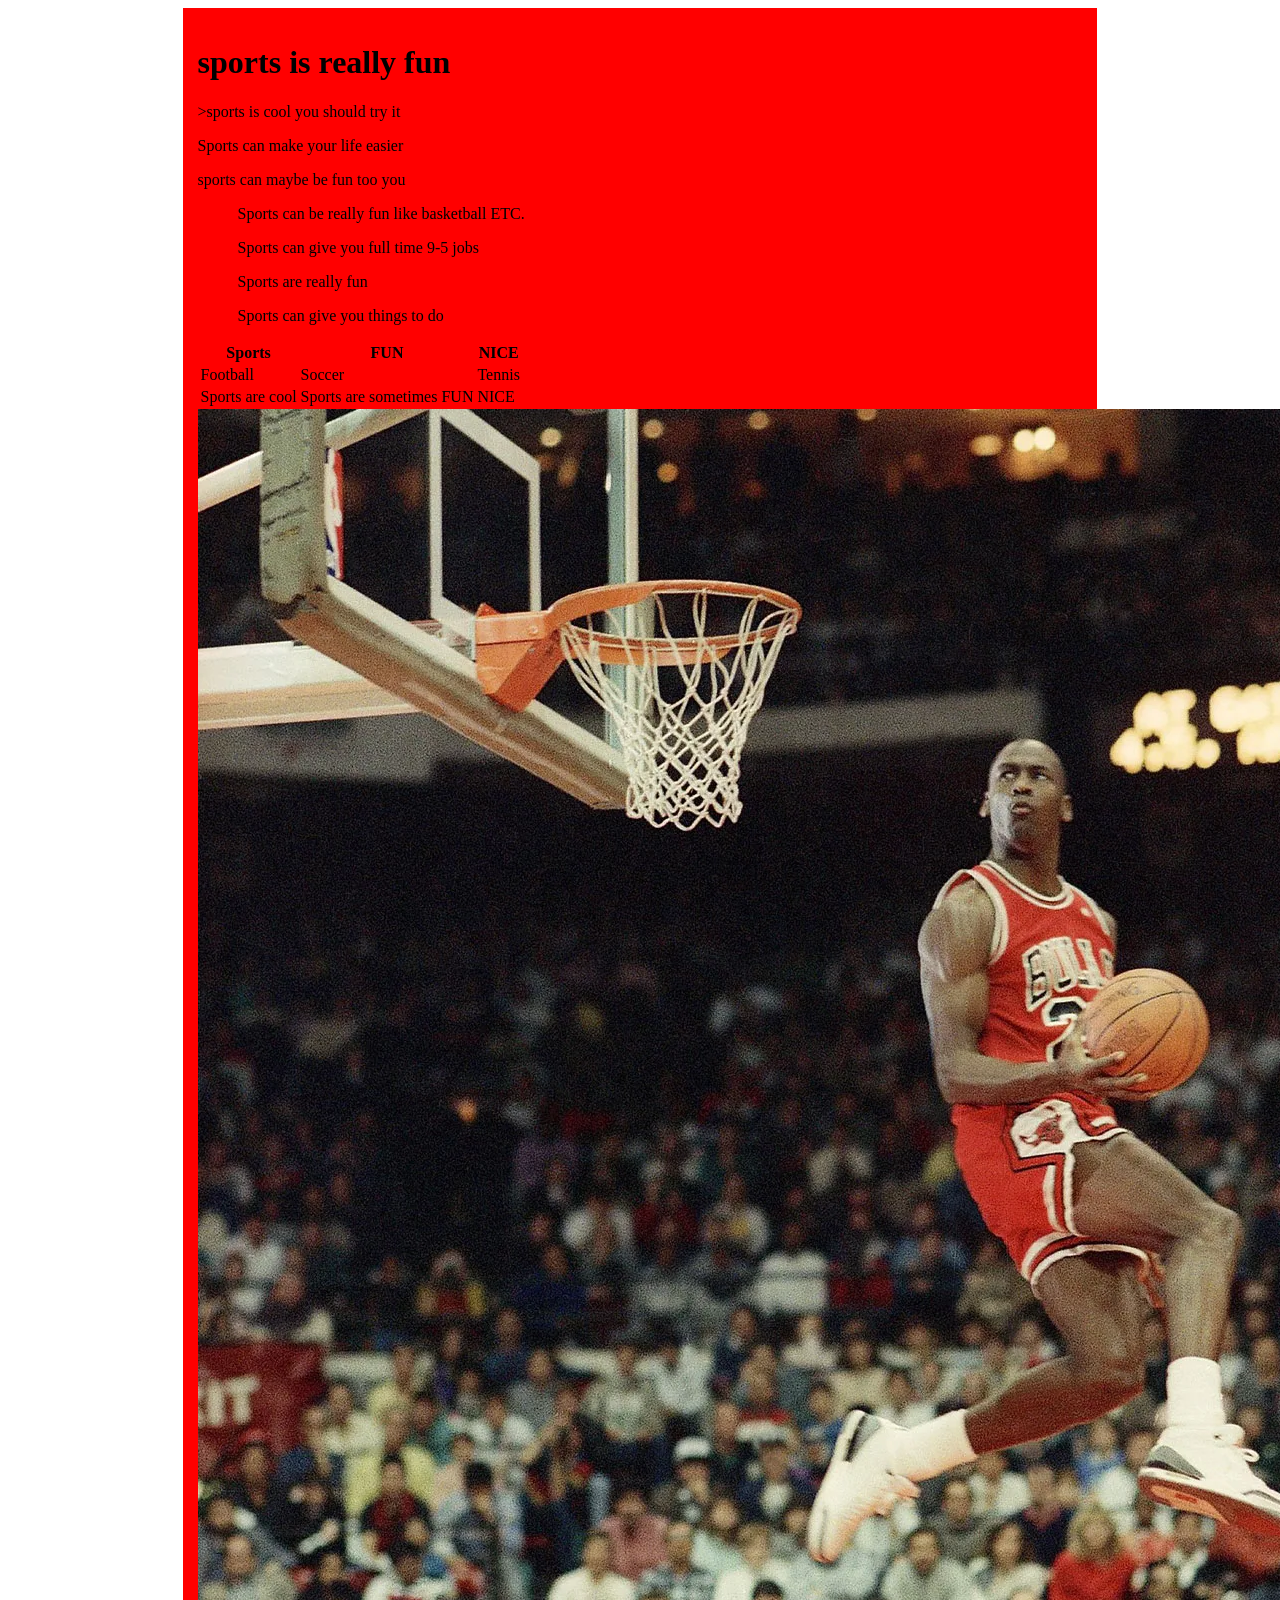
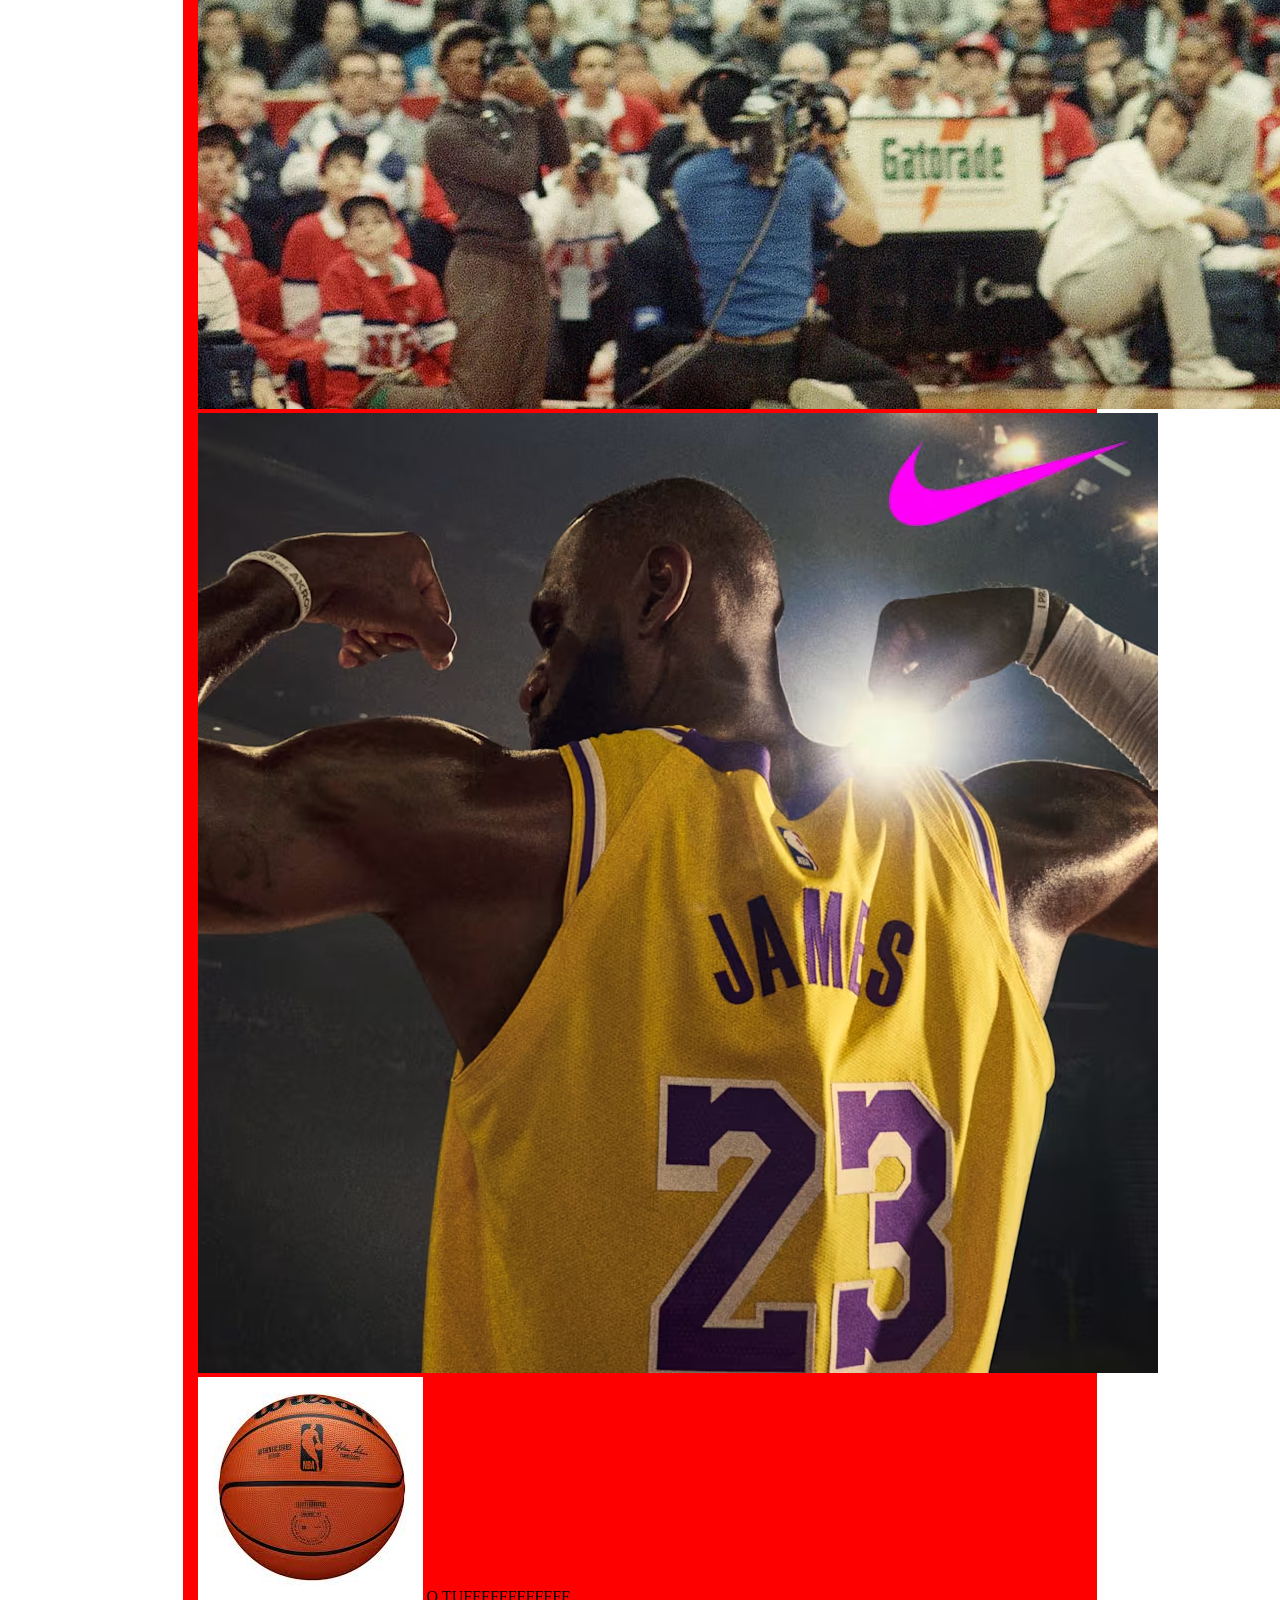
<file: Assigment/index.html>
<!DOCTYPE html>
<html>
    <head>
        <title>sports</title>
        <link rel="stylesheet" href="Styles.css">

        

        
    </head>
    <body>
        <div>
            <h1>sports is really fun </h1>  
        <p>>sports is cool you should try it</p>
        <p>Sports can make your life easier</p>
        <p>sports can maybe be fun too you</p>

         <ul>Sports can be really fun like basketball ETC.</ul>
         <ul>Sports can give you full time 9-5 jobs</ul>
         <ul>Sports are really fun</ul>
         <ul>Sports can give you things to do </ul>

         <table>
  <tr>
    <th>Sports</th>
    <th>FUN</th>
    <th>NICE</th>
  </tr>
  <tr>
    <td>Football</td>
    <td>Soccer</td>
    <td>Tennis</td>
  </tr>
  <tr>
    <td>Sports are cool</td>
    <td>Sports are sometimes FUN</td>
    <td>NICE</td>
  </tr>
</table>

     <img src="../images.2/Michael-Jordan-1988.webp" alt="basketball">
     <img src="../images.2/image.avif" alt="Basketball">
     <img src="../images.2/download (1).jpg" alt="NICE">

     <border>O TUFFFFFFFFFFFF</border>
        </div>
    </body>
</html>
</file>
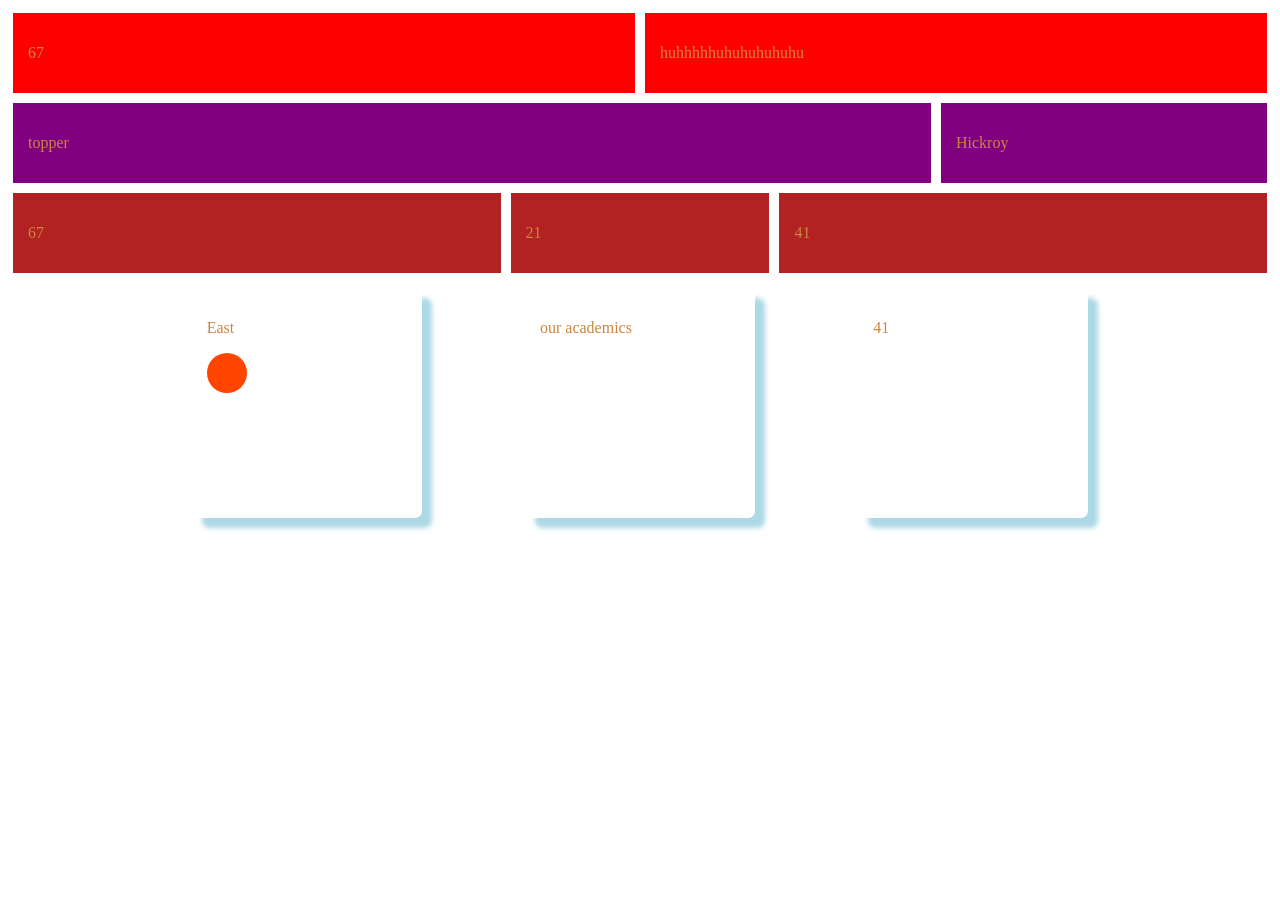
<file: Flex/index.html>
<!DOCTYPE html>
<html>
    <head>
        <body>
       <link rel="stylesheet" href="Styles.css">  
    </head>
    </body>
    <div class="columns row1">
        <section class="two">
            <p>67</p>
        </section >
        <section class="two">
            <p>huhhhhhuhuhuhuhuhu</p>
        </section>
    </div>
    <div class="columns row2">
        <section class="three">
            <p>topper</p>
        </section>
        <section class="one">
            <p>Hickroy</p>
        </section>
    </div>
    <div class="columns row3">
        <section class="two">
            <p>67</p>
        </section>
        <section class="one">
            <p>21</p>
        </section>
        <section class="two">
            <p>41</p>
        </section>
    </div>
    <div id="div4" class="columns">
        <section class="box">
            <P>East</P>
            <p id="ball"></p>
        </section>
        <section class="box">
            <p>our academics</p>
        </section>
        <section class="box">
            <P>41</P>
        </section>
        
    </div>
</html>
</file>
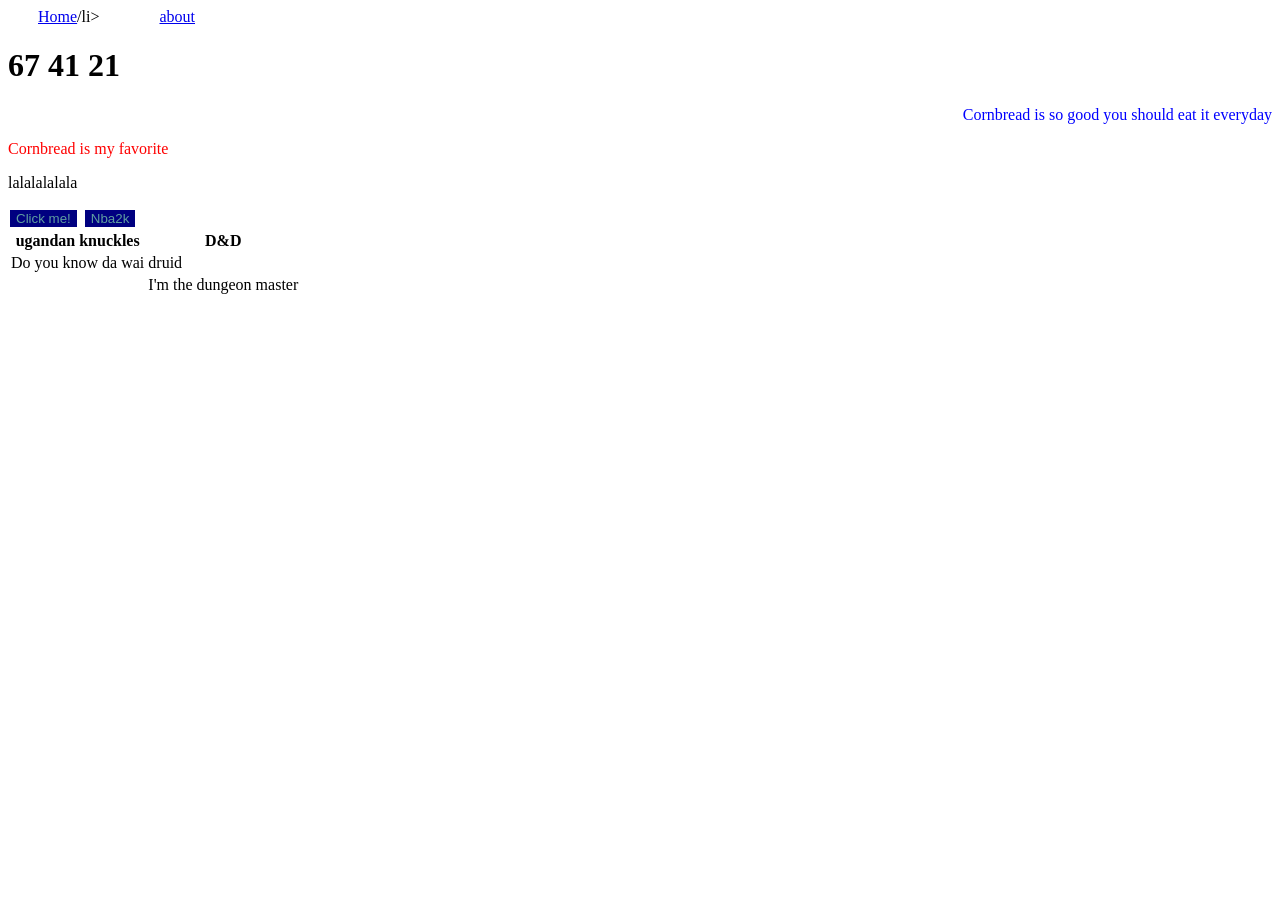
<file: LearningCSS/Index.html>
<!DOCTYPE html>
<html>
   <head>
      <title>Cornbread</title>
      <link rel="stylesheet" href="styles.css">
   </head>
    <body>
        <ol>
            <li><a href="Index.html">Home</a>/li>
                <li><a href="about.html">about</a></li>
        </ol>
        <h1>67 41 21</h1>
        <p id="secret-p-man">Cornbread is so good you should eat it everyday</p>
        <p id="p-drizzle">Cornbread is my favorite</p>
          <p>lalalalalala</p>       

        <button>Click me!</button>
        <button>Nba2k</button>
        <table>
            <tr>
                <th>ugandan knuckles</th>
                <th>D&D</th>
                <tr>
                    <td>Do you know da wai</td>
                    <td>druid</td>
                  <tr> 
                   <td></td>
                   <td>I'm the dungeon master</td>
                </tr>
            </tr>
        </table>
    </body>
</html>
</file>
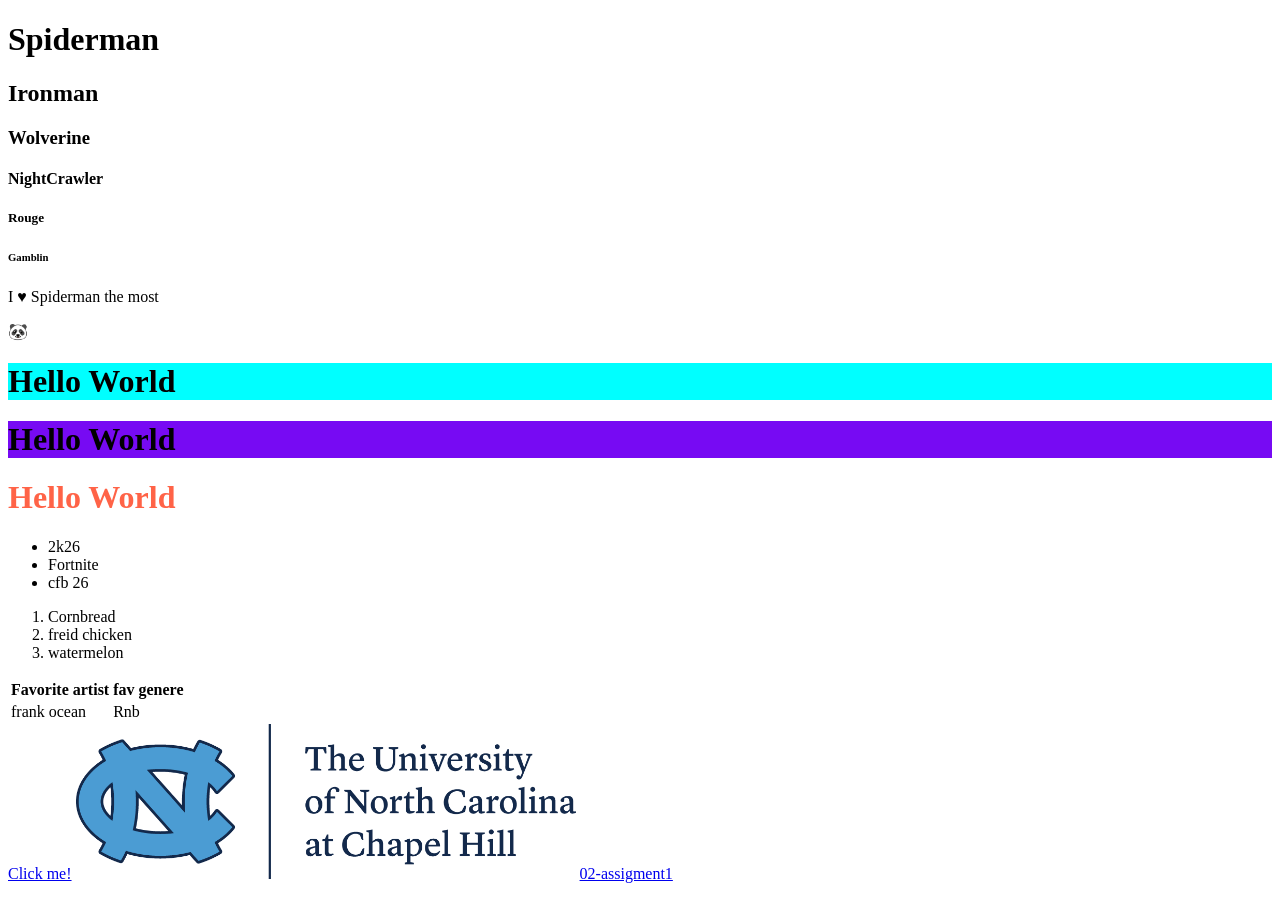
<file: 01-tutorial.html>
<!DOCTYPE html>
<html>
        <head>
            <title>Favorite things</title>
            <link rel="icon" type="image/x-icon" href="images.2/favicon (1).ico">
        </head>
        <body>
            <h1>Spiderman</h1>
            <h2>Ironman</h2>
            <h3>Wolverine</h3>
            <h4>NightCrawler</h4> 
            <h5>Rouge</h5>
            <h6>Gamblin</h6>
            <p>I &hearts; Spiderman the most</p>
            <p>&#128060;</p>
            <h1 style="background-color: aqua;">Hello World</h1>     
            <h1 style="background-color: rgb(119, 10, 243);">Hello World</h1>   
            <h1 style="color:Tomato;">Hello World</h1>  
            <ul>
                <li>2k26</li>
                <li>Fortnite</li>
                <li>cfb 26</li>
                
            </ul>
            <ol><li>Cornbread</li>
                <li>freid chicken</li>
                <li>watermelon</li></ol>
            

                <table>
            <tr>
                <th>Favorite artist</th>
                <th>fav genere</th>

            </tr>
            <tr>
            <td>frank ocean</td> 
             <td>Rnb</td>
                    </tr>
                </table>

              <a href="https://nba.2k.com/2k26/">Click me!</a>
               <img src="images.2/University_Signature_CarolinaBlue_Navy_rgb_h.png" alt="unc tar heels " width="500px ">
               <a href="C:\Users\Middle 4 Dynabook\Desktop\sugilliam.github.io\02-assigment1.html">02-assigment1</a>
            </body>
</html>
</file>
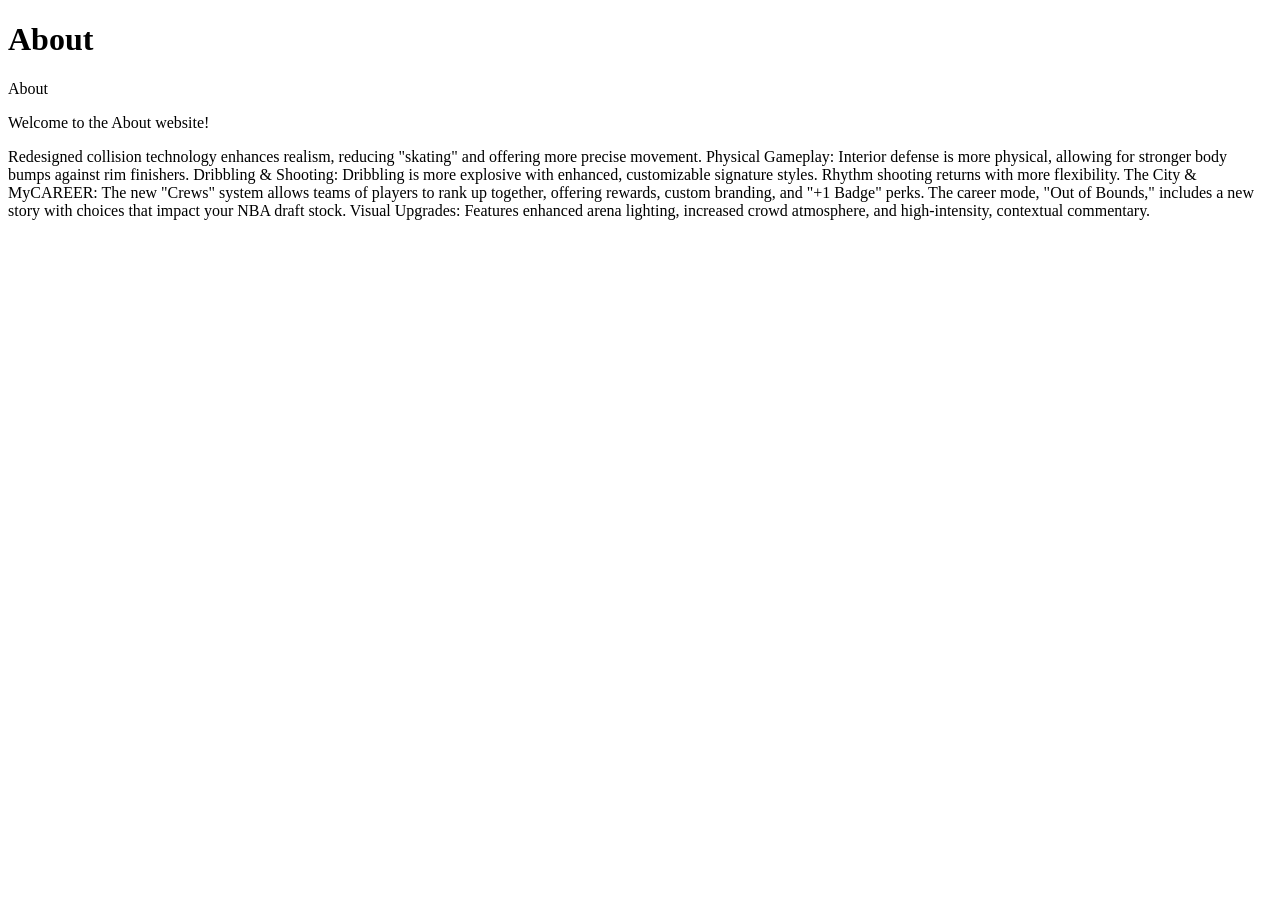
<file: Assigment.06/About.html>
<!DOCTYPE html>
<html>
<head>
    <title>About</title>
</head>
<body id="About">
    <h1>About</h1>About
    <p>Welcome to the About website!</p>
    <p>Redesigned collision technology enhances realism, reducing "skating" and offering more precise movement.
Physical Gameplay: Interior defense is more physical, allowing for stronger body bumps against rim finishers.
Dribbling & Shooting: Dribbling is more explosive with enhanced, customizable signature styles. Rhythm shooting returns with more flexibility.
The City & MyCAREER: The new "Crews" system allows teams of players to rank up together, offering rewards, custom branding, and "+1 Badge" perks. The career mode, "Out of Bounds," includes a new story with choices that impact your NBA draft stock.
Visual Upgrades: Features enhanced arena lighting, increased crowd atmosphere, and high-intensity, contextual commentary. </p>
</body>
</html>
</file>
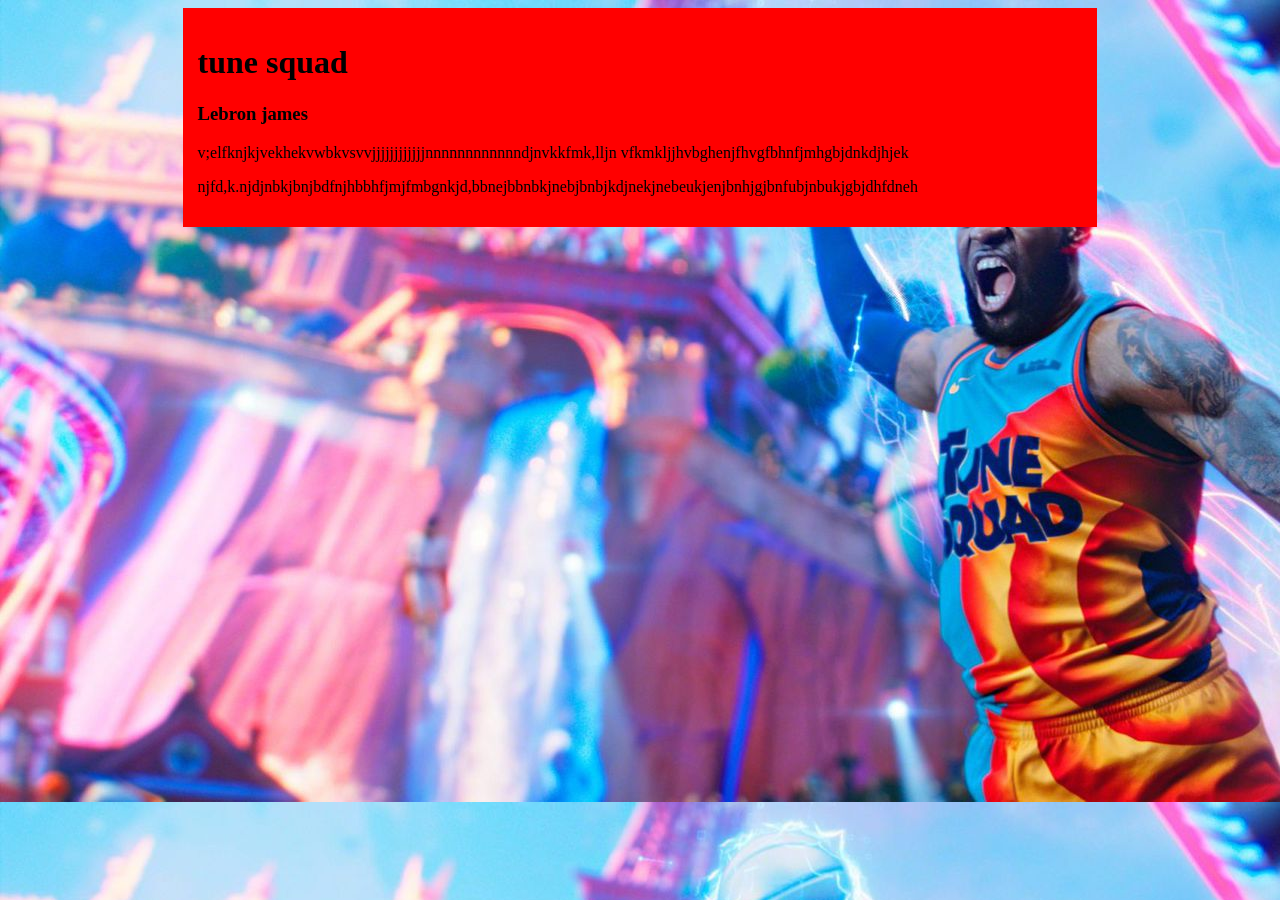
<file: LearningCSS/about.html>
<!DOCTYPE html>
<html>
    <head>
     <title>about</title>
    <link rel="stylesheet" href="styles.css">
    </head>

    <body id="Lebron-james">
          
      <div id="main-content">
             <h1>tune squad</h1>
             <h3>Lebron james</h3>
             <p>v;elfknjkjvekhekvwbkvsvvjjjjjjjjjjjjnnnnnnnnnnnndjnvkkfmk,lljn vfkmkljjhvbghenjfhvgfbhnfjmhgbjdnkdjhjek</p>
             <p>njfd,k.njdjnbkjbnjbdfnjhbbhfjmjfmbgnkjd,bbnejbbnbkjnebjbnbjkdjnekjnebeukjenjbnhjgjbnfubjnbukjgbjdhfdneh</p>
      </div>
    </body>
</html>
</file>
<file: Assigment/Styles.css>
div {
    width: 70%;
    margin:auto;
    background: red;
    padding: 15px;
}

#image.avif{
    background-image:url(image.avif) ;
}

button {
    color: cadetblue;
    background: navy;
    border: 2px solid white;
}  

button:hover {
    color: rgb(162, 145, 202);
    background: rgb(5, 5, 7);
    border: 2px solid rgb(216, 216, 216);
}

ol{
    list-style: none;
    margin: 0;
    padding: 0;
    display: flex;
}

li{
    padding: 0 30px;
}


    #secret-p-man{ 
    color: rgb(126, 126, 133);
    text-align: right;
}


  #p-drizzle{
  color: rgb(160, 65, 65);
}
</file>
<file: Flex/Styles.css>
section{
    background: white;
    color: peru;
    padding: 15px;
    width:100%;
    margin: 5px;
}



/*use these styles on Large screens eg)Laptop or Desktop*/
@media screen and (min-width: 768px) {
 .columns {
    display:flex;
 }
 body {
    /* background-image:url(images/nivece.webp) ; */
 }
    .one {
        flex:1;
    }
    .two {
        flex:2;
    }
    .three{
        flex:3;
    }
    .four {
        flex:4;
    }
}
  .row1 section {
    background: red;
  }

  .row2 section{
    background: purple;
  }

  .row3 section {
    background: firebrick;
  }

  .box{
    height: 200px;
    border-radius: 7px;
    box-shadow: 10px 10px 5px lightblue;
     width: 20%;
    margin:auto;  
  }

  #div4  {
    width:1000px; 
    margin:auto;
    padding: 10px;
    height:100;
    
  }

#div1 {
  border-radius: 25px;
  padding: 20px;
  width: 200px;
  height: 150px;
}

#ball {
    width: 40px;
    height: 40px;
    background-color: orangered;
    border-radius: 1000px;
    animation-name: bounce;
  animation-duration: 1s;
  animation-iteration-count:infinite;
  position: relative;
}

/* The animation code */
@keyframes bounce {
  from {
        background-color: red;
    }
  to {
        background-color: yellow;
        width: 500px;
    }
  
}

@keyframes bounce {
    0%{background-color: brown;
        top:10px;
    }
    67%{background-color: honeydew;
        top:100px;
    }
    100%{background-color: khaki;
         top:0px;
    }
    300%{background-color: darkred;
        
    }
    20%{background-color: blue;
        left: 100px;
    }

}
</file>
<file: LearningCSS/styles.css>
#main-content {
    width: 70%;
    margin:auto;
    background: red;
    padding: 15px;
}

#Lebron-james{
    background-image:url(Lebronjames.jpg) ;
}

button {
    color: cadetblue;
    background: navy;
    border: 2px solid white;
}  

button:hover {
    color: rgb(79, 14, 233);
    background: rgb(53, 53, 77);
    border: 2px solid rgb(209, 0, 0);
}

ol{
    list-style: none;
    margin: 0;
    padding: 0;
    display: flex;
}

li{
    padding: 0 30px;
}


    #secret-p-man{ 
    color: blue;
    text-align: right;
}


  #p-drizzle{
  color: red;
}
</file>
